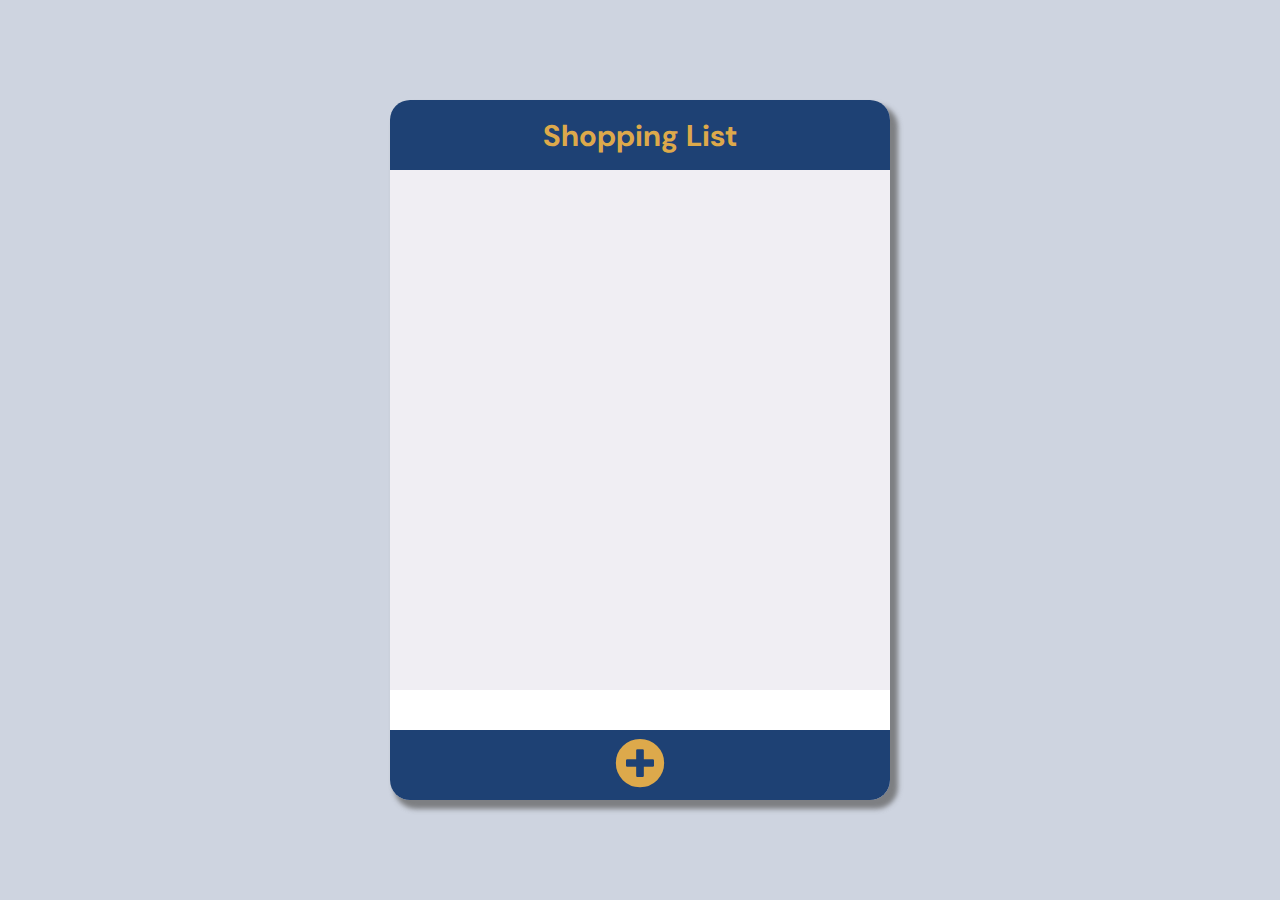
<file: Shopping List (after)/index.html>
<!DOCTYPE html>
<html lang="en">
<head>
    <meta charset="UTF-8">
    <meta name="viewport" content="width=device-width, initial-scale=1.0">
    <title>Document</title>
    <link rel="stylesheet" href="https://use.fontawesome.com/releases/v5.11.2/css/all.css">
    <link href="https://fonts.googleapis.com/css2?family=DM+Sans&display=swap" rel="stylesheet">
    <link rel="stylesheet" href="styles.css">
</head>
<body>
    <main class="toDoContainer">
        <header class="toDoHeader">Shopping List</header>
        <div class="toDoMain">
            <ul class="js-todo"></ul>
        </div>
        <form>
            <input type="text"/>
        </form>
        <div class="toDoNav">
            <button type="button" class="submitBtn">
                <i class="fas fa-plus-circle"></i>
            </button>
        </div>
    </main>
    <script src="todo.js"></script>
</body>
</html>
</file>
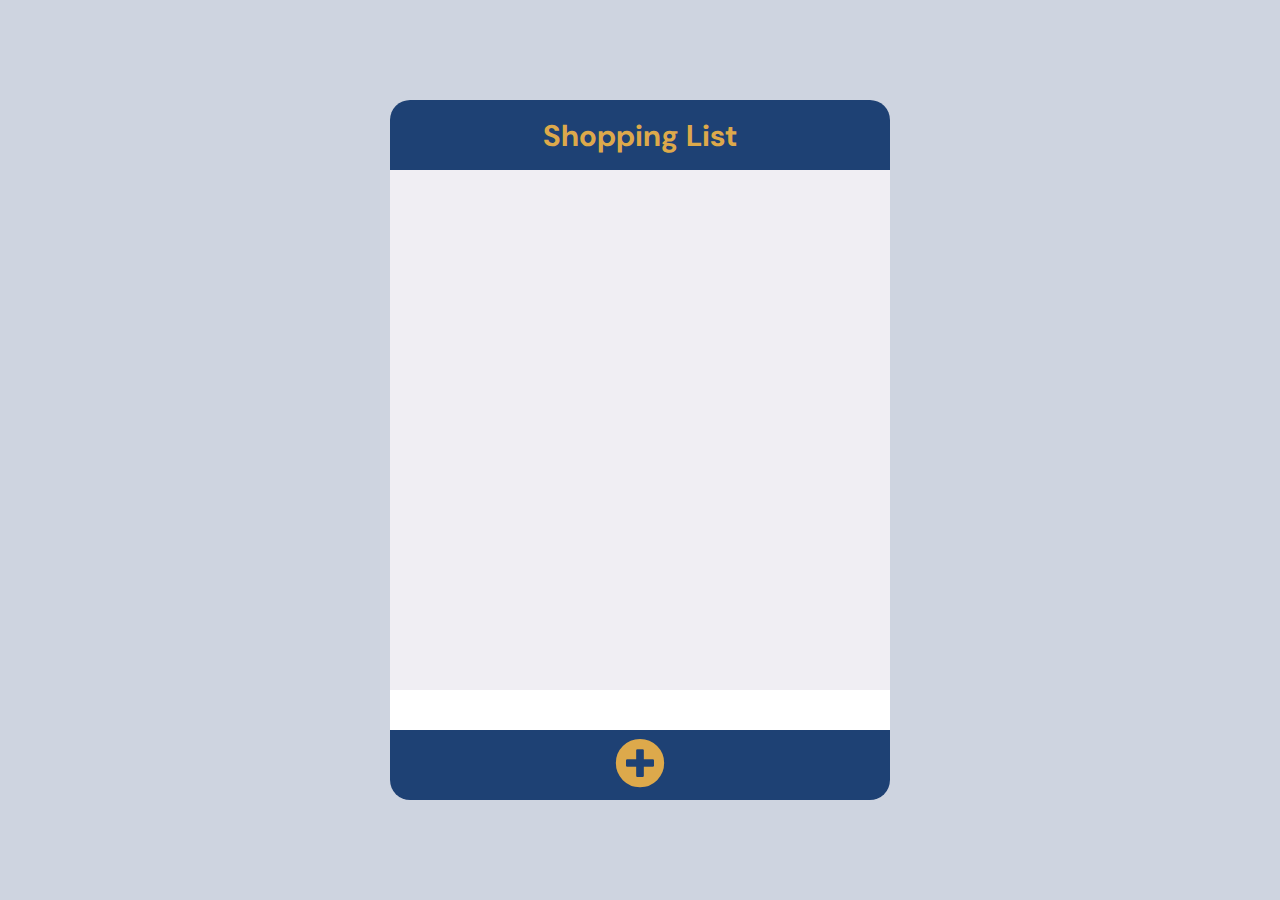
<file: Shopping List (before)/index.html>
<!DOCTYPE html>
<html lang="en">
<head>
    <meta charset="UTF-8">
    <meta name="viewport" content="width=device-width, initial-scale=1.0">
    <title>Document</title>
    <link rel="stylesheet" href="https://use.fontawesome.com/releases/v5.11.2/css/all.css">
    <link href="https://fonts.googleapis.com/css2?family=DM+Sans&display=swap" rel="stylesheet">
    <link rel="stylesheet" href="styles.css">
</head>
<body>
    <main class="toDoContainer">
        <div class="toDoHeader">Shopping List</div>
        <div class="toDoMain">
            <ul class="js-todo"></ul>
        </div>
        <form>
            <input type="text"/>
        </form>
        <div class="toDoNav">
            <button type="button" class="submitBtn">
                <i class="fas fa-plus-circle"></i>
            </button>
        </div>
    </main>
    <script src="todo.js"></script>
</body>
</html>
</file>
<file: Shopping List (after)/styles.css>
* {
    margin: 0;
    box-sizing: border-box;
    font-family: 'DM Sans', sans-serif;
}

body, .toDoHeader, .toDoNav {
    display: flex;
    justify-content: center;
    align-items: center;
}

body {
    width: 100%;
    height: 100vh;
    background-color: #CED4E0;
}

.toDoContainer {
    width: 500px;
    background-color: #F0EEF3;
    border-radius: 20px;
    -webkit-box-shadow: 6px 7px 5px 2px rgba(94, 94, 94, 0.72);
    -moz-box-shadow: 6px 7px 5px 2px rgba(94, 94, 94, 0.72);
    box-shadow: 6px 7px 5px 2px rgba(94, 94, 94, 0.72);
}

.toDoHeader {
    height: 70px;
    background-color: #1E4174; 
    border-radius: 20px 20px 0px 0px;
    font-size: 30px;
    color: #DDA94B;
    font-weight: bold;
}

.toDoMain {
    color: #DDA94B;
    height: 520px;
    overflow: auto;
}

input {
    width: 500px;
    height: 40px;
    background-color: #FFFFFF;
    border: none;
    font-size: 25px;
    padding: 5px 20px;
}

input:focus, button:focus {
    outline: none;
    box-shadow: none;
}

.toDoNav {
    height: 70px;
    background-color: #1E4174; 
    border-radius: 0px 0px 20px 20px;
    font-size: 30px;
    color: #DDA94B;
}

button {
    background-color: transparent;
    border: none;
    color: #DDA94B;
    font-size: 50px;
    cursor: pointer;
    transition: transform 150ms ease-in;
}

button:hover {
    transform: scale(1.1);
}

.delBtn {
    display: flex;
    justify-content: space-between;
    align-items: center;
    color: black;
    font-size: 20px;
}

.delBtn:hover {
    color: #990011;
}

ul {
    padding: 0 30px;
}

li {
    color: black;
    list-style-type: none;
    font-size: 25px;
    padding: 10px;
}

.item {
    display: flex;
    justify-content: space-between;
    padding: 8px 25px;
}

.liDivider {
    width: 100%;
    height: 1px;
    background-color: lightgray;
    margin: auto;
}
</file>
<file: Shopping List (before)/styles.css>
* {
    margin: 0;
    box-sizing: border-box;
    font-family: 'DM Sans', sans-serif;
}

body, .toDoHeader, .toDoNav {
    display: flex;
    justify-content: center;
    align-items: center;
}

body {
    width: 100%;
    height: 100vh;
    background-color: #CED4E0;
}

.toDoContainer {
    width: 500px;
    height: 700px;
    background-color: #F0EEF3;
    border-radius: 20px;
}

.toDoHeader {
    height: 70px;
    background-color: #1E4174; 
    border-radius: 20px 20px 0px 0px;
    font-size: 30px;
    color: #DDA94B;
    font-weight: bold;
}

.toDoMain {
    color: #DDA94B;
    height: 520px;
    overflow: auto;
}

input {
    width: 500px;
    height: 40px;
    background-color: #FFFFFF;
    border: none;
    font-size: 25px;
    padding: 5px 20px;
}

input:focus, button:focus {
    outline: none;
    box-shadow: none;
}

.toDoNav {
    height: 70px;
    background-color: #1E4174; 
    border-radius: 0px 0px 20px 20px;
    font-size: 30px;
    color: #DDA94B;
}

button {
    background-color: transparent;
    border: none;
    color: #DDA94B;
    font-size: 50px;
    cursor: pointer;
    transition: transform 150ms ease-in;
}

button:hover {
    transform: scale(1.1);
}

li, #delBtn {
    display: flex;
    justify-content: space-between;
    align-items: center;
}

li {
    color: #1E4174;
    list-style-type: none;
    font-size: 25px;
    padding: 10px;
}

#delBtn {
    font-size: 20px;
    color: black;
    margin-right: 20px;
}

#delBtn:hover {
    color: #990011;
}
</file>
